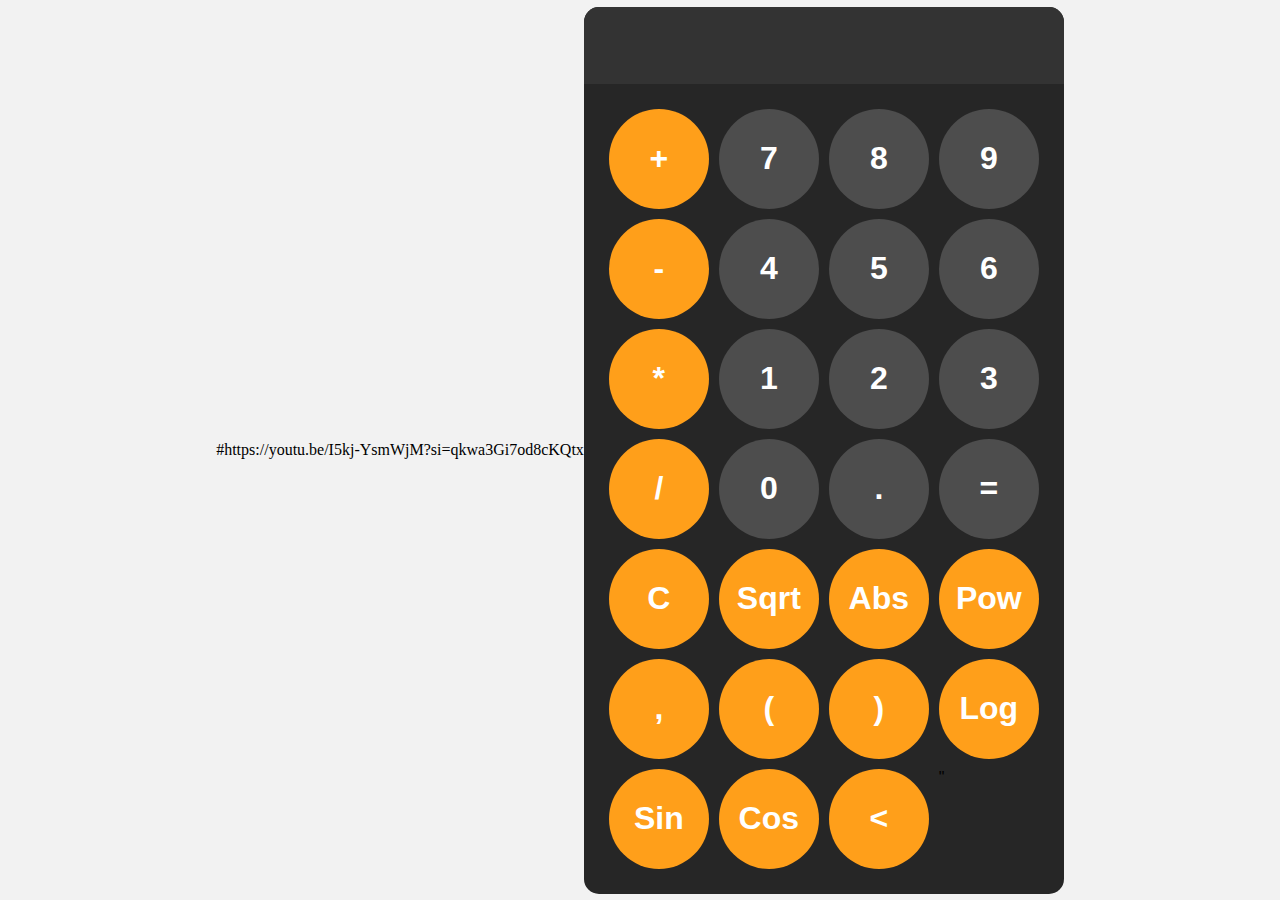
<file: Calculator Graphic/Index.html>
#https://youtu.be/I5kj-YsmWjM?si=qkwa3Gi7od8cKQtx
<!DOCTYPE html>
<html lang ="en">
    <head>
        <meta charset="UTF-8">
        <meta name ="viewport" content="width=device-width , initial-scale=1.0">
        <title>Document</title>
        <link rel ="stylesheet" href="styles.css">
    </head>
    <body>
        <div id="calculator">
            <input id ="display" readonly>
            <div id="keys">
                <button onclick="appendToDisplay('+')" class="operator-btn">+</button>
                <button onclick="appendToDisplay('7')">7</button>
                <button onclick="appendToDisplay('8')">8</button>
                <button onclick="appendToDisplay('9')">9</button>
                <button onclick="appendToDisplay('-')" class="operator-btn">-</button>
                <button onclick="appendToDisplay('4')">4</button>
                <button onclick="appendToDisplay('5')">5</button>
                <button onclick="appendToDisplay('6')">6</button>
                <button onclick="appendToDisplay('*')" class="operator-btn">*</button>
                <button onclick="appendToDisplay('1')">1</button>
                <button onclick="appendToDisplay('2')">2</button>
                <button onclick="appendToDisplay('3')">3</button>
                <button onclick="appendToDisplay('/')" class="operator-btn">/</button>
                <button onclick="appendToDisplay('0')">0</button>
                <button onclick="appendToDisplay('.')">.</button>
                <button onclick="calculate()">=</button>
                <button onclick="clearDisplay()" class="operator-btn">C</button>
                <button onclick="appendToDisplay('Math.sqrt')"class="operator-btn">Sqrt</button>
                <button onclick="appendToDisplay('Math.abs')"class="operator-btn">Abs</button>
                <button onclick="appendToDisplay('Math.pow')"class="operator-btn">Pow</button>
                <button onclick="appendToDisplay(',')"class="operator-btn">,</button>
                <button onclick="appendToDisplay('(')"class="operator-btn">(</button>
                <button onclick="appendToDisplay(')')"class="operator-btn">)</button>
                <button onclick="appendToDisplay('Math.log')"class="operator-btn">Log</button>
                <button onclick="appendToDisplay('Math.sin')"class="operator-btn">Sin</button>
                <button onclick="appendToDisplay('Math.cos')"class="operator-btn">Cos</button>
                <button onclick="Del()"class="operator-btn"><</button>"
            </div>
        </div>
        <script src="index.js"></script>
    </body>
</html>
</file>
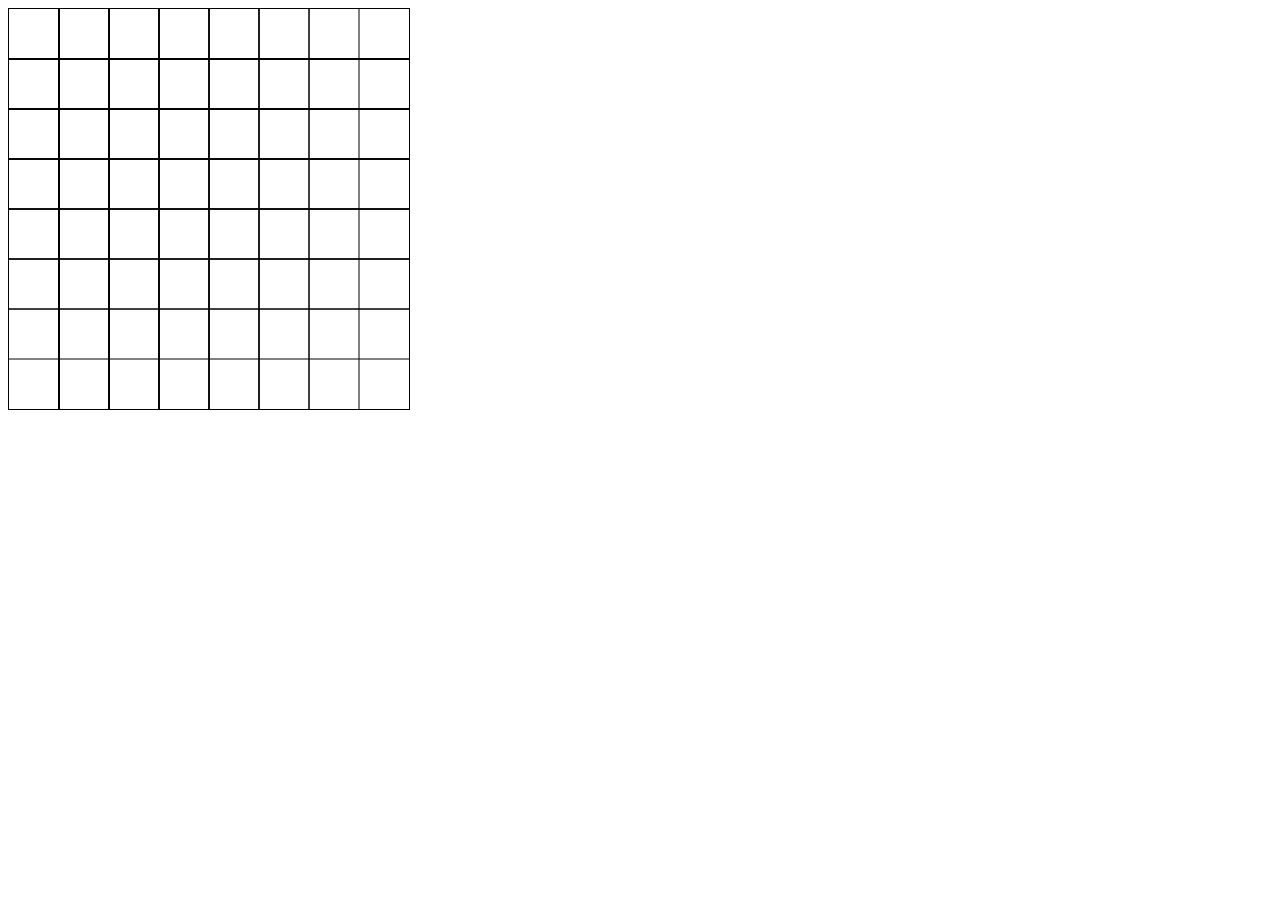
<file: Chess Grid.html>
<!DOCTYPE html>
<html>
<body>

<canvas id="myCanvas" width="400" height="400" style="border:1px solid #000000;">
Your browser does not support the HTML canvas tag.</canvas>

<script>
var c = document.getElementById("myCanvas");
var ctx = c.getContext("2d");

ctx.beginPath();
for (let i =50; i < 400 ; i +=50)
{
ctx.moveTo(i,0);
ctx.lineTo(i,400);
ctx.moveTo(0,i);
ctx.lineTo(400,i);
ctx.stroke();
}

</script>

</body>
</html>
</file>
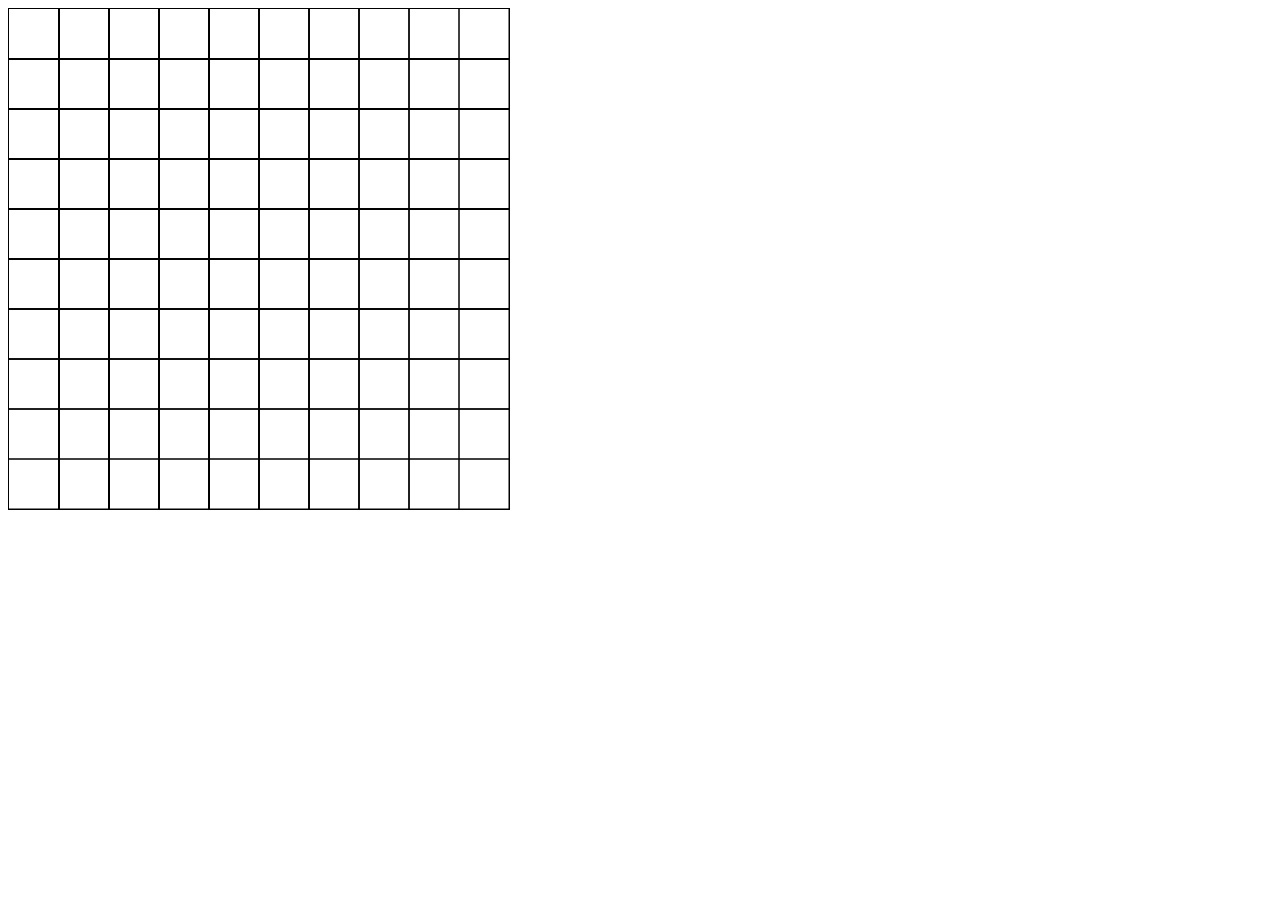
<file: Grid Create Custom size.html>
<!DOCTYPE html>
<html>
<body>

<canvas id="myCanvas" width="500" height="500" style="border:1px solid #000000;">
Your browser does not support the HTML canvas tag.</canvas>

<script>
var c = document.getElementById("myCanvas");
var ctx = c.getContext("2d");
var n = 10 ;

for (let i =1; i <= n ; i ++)
{
ctx.moveTo(i/n*(c.width),0);
ctx.lineTo(i/n*(c.width),c.height);
ctx.moveTo(0,i/n*(c.height));
ctx.lineTo(c.width,i/n*(c.height));
ctx.stroke();
}

</script>

</body>
</html>
</file>
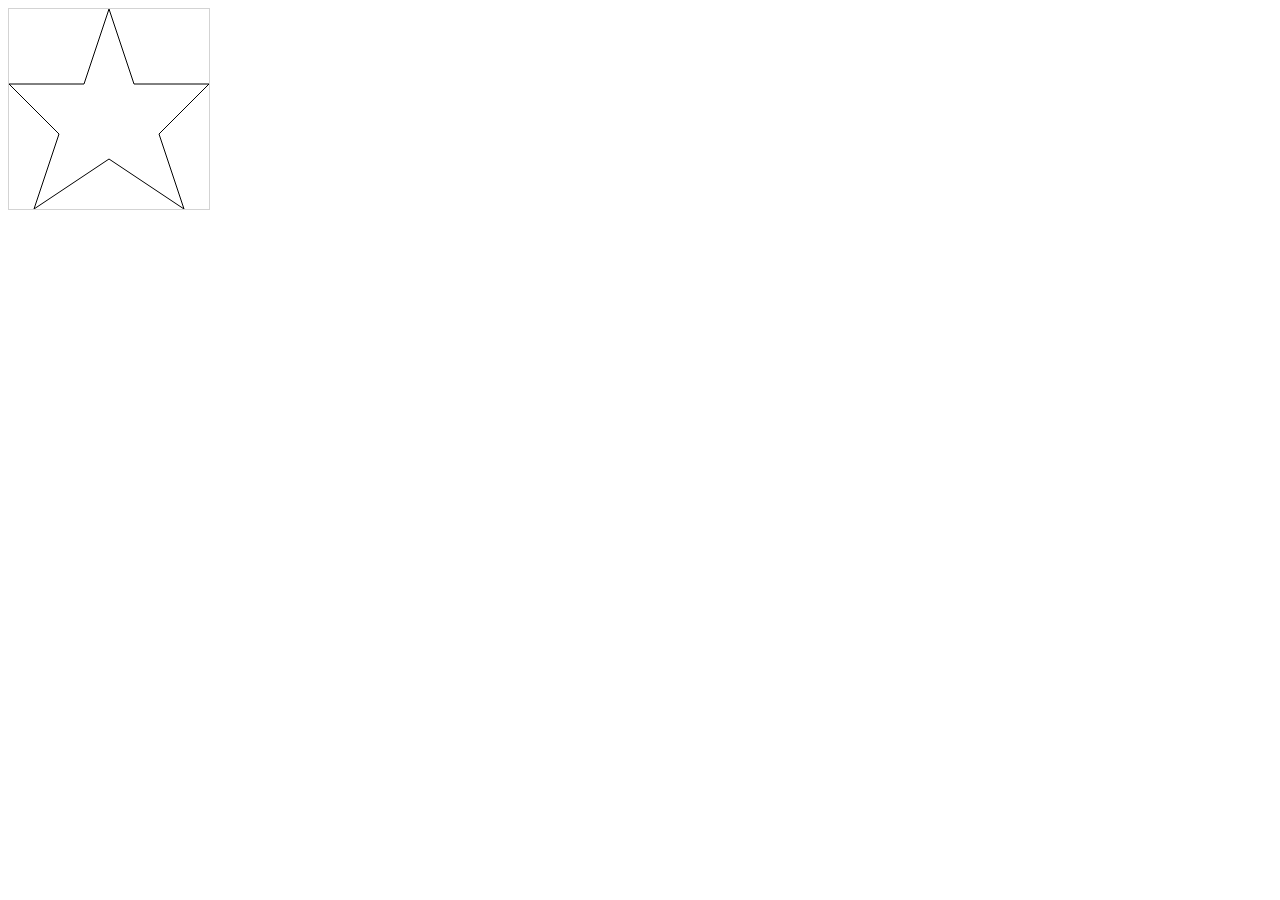
<file: Star Canvas .html>
<!DOCTYPE html>
<html>
<body>

<canvas id="myCanvas" width="200" height="200" style="border:1px solid #d3d3d3;">
Your browser does not support the HTML canvas tag.</canvas>

<script>
var c = document.getElementById("myCanvas");
var ctx = c.getContext("2d");
ctx.moveTo(100,0);
ctx.lineTo(75,75);
ctx.lineTo(0,75);
ctx.lineTo(50,125);
ctx.lineTo(25,200);
ctx.lineTo(100,150);
ctx.lineTo(175,200);
ctx.lineTo(150,125);
ctx.lineTo(200,75);
ctx.lineTo(125,75);
ctx.lineTo(100,0);

ctx.stroke();
</script>

</body>
</html>
</file>
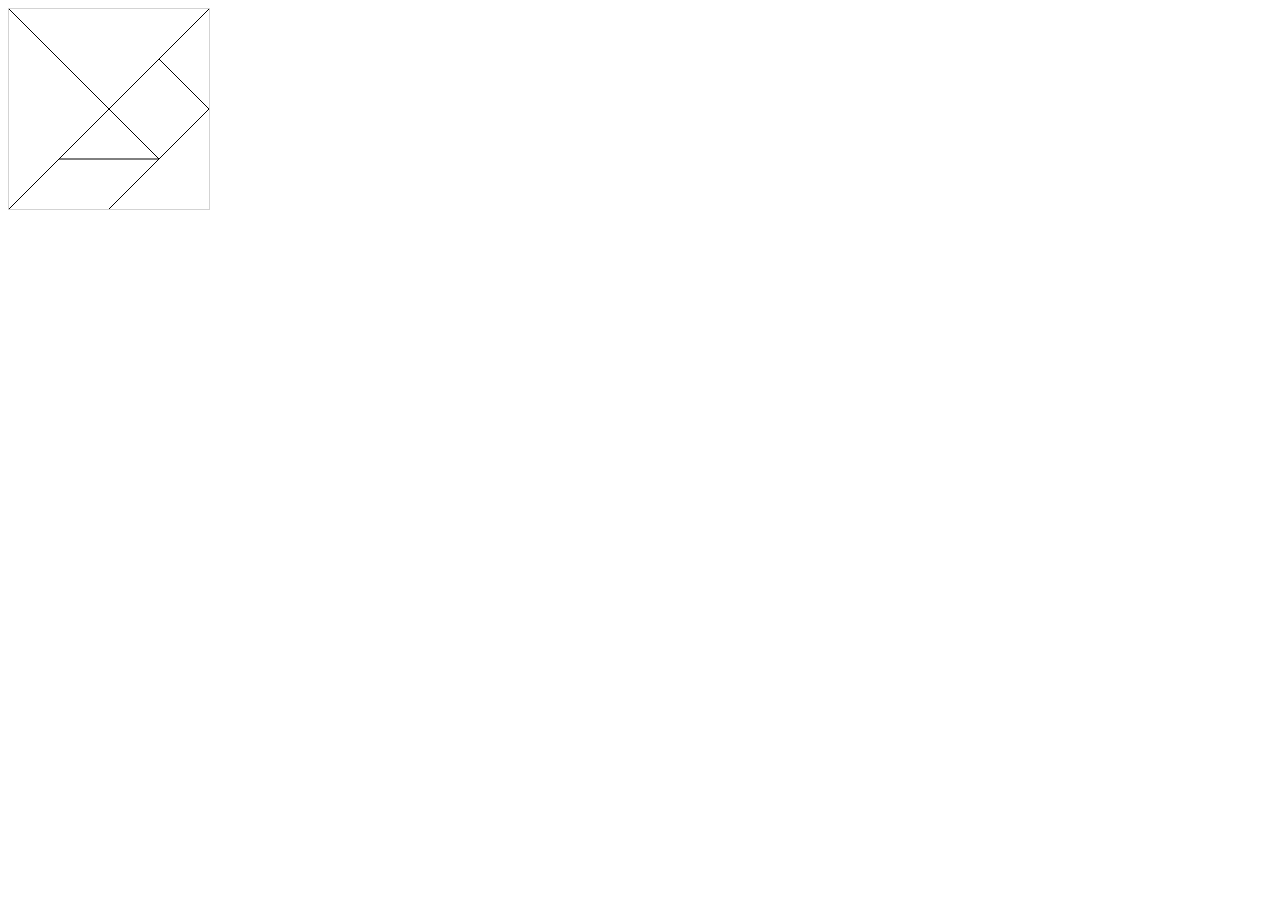
<file: Tangram Drawing.html>
<!DOCTYPE html>
<html>
<body>

<canvas id="myCanvas" width="200" height="200" style="border:1px solid #d3d3d3;">
Your browser does not support the HTML canvas tag.</canvas>

<script>
var c = document.getElementById("myCanvas");
var ctx = c.getContext("2d");
ctx.moveTo(200,0);
ctx.lineTo(0,200);
ctx.moveTo(100,100);
ctx.lineTo(0,0);
ctx.moveTo(200,100);
ctx.lineTo(100,200);
ctx.moveTo(200,100);
ctx.lineTo(150,50);
ctx.moveTo(100,100);
ctx.lineTo(150,150);
ctx.moveTo(150,150);
ctx.lineTo(50,150);
ctx.stroke();
</script>

</body>
</html>
</file>
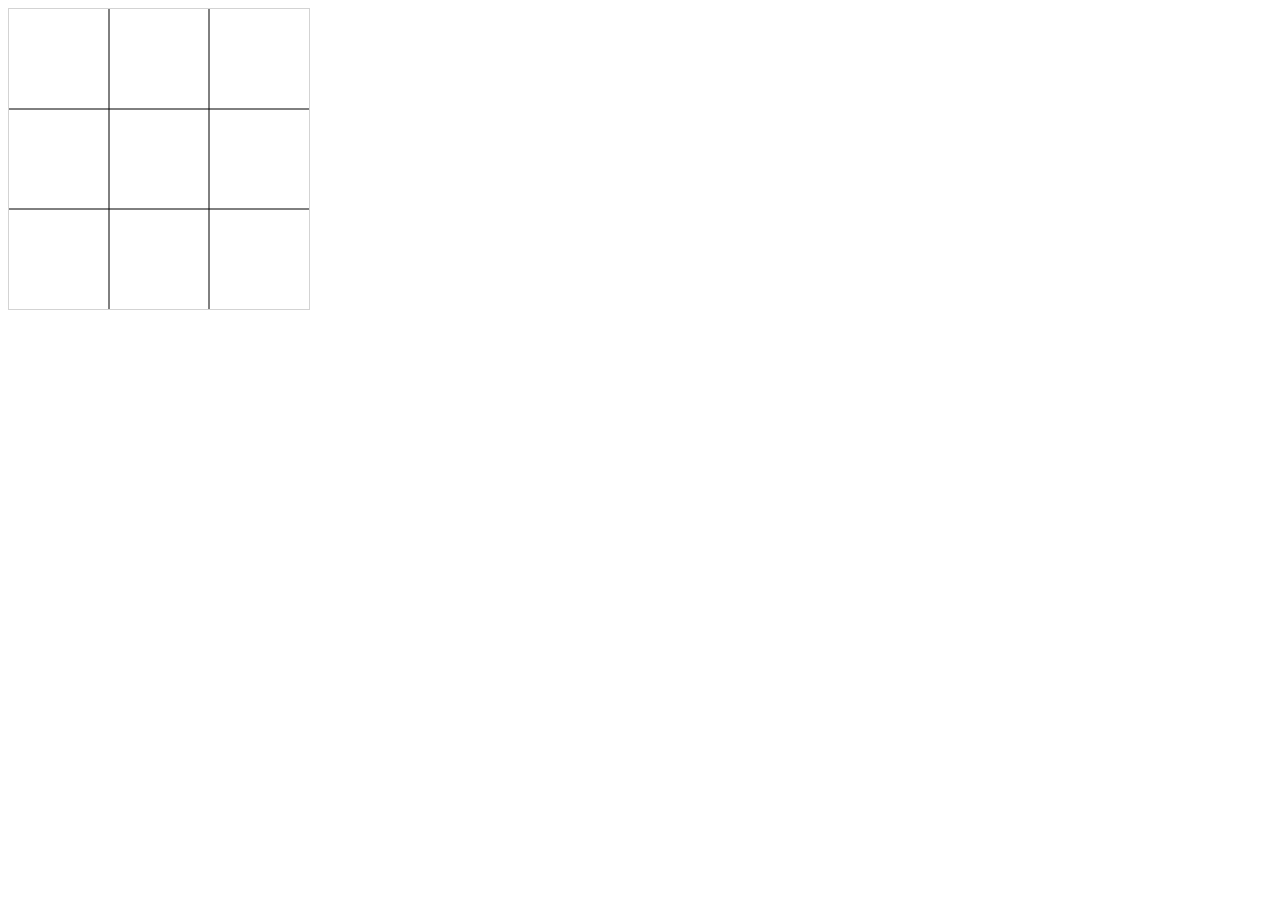
<file: TicTacToe CanvasGrid.html>
<!DOCTYPE html>
<html>
<body>

<canvas id="myCanvas" width="300" height="300" style="border:1px solid #d3d3d3;">
Your browser does not support the HTML canvas tag.</canvas>

<script>
var c = document.getElementById("myCanvas");
var ctx = c.getContext("2d");
ctx.moveTo(100,0);
ctx.lineTo(100,300);
ctx.moveTo(200,0);
ctx.lineTo(200,300);
ctx.moveTo(0,100);
ctx.lineTo(300,100);
ctx.moveTo(0,200);
ctx.lineTo(300,200);


ctx.stroke();
</script>

</body>
</html>
</file>
<file: Calculator Graphic/styles.css>
/* File: styles.css */

body {
    margin: 0;
    display: flex;
    justify-content: center;
    align-items: center;
    height: 100vh;
    background-color: hsl(0, 0%, 95%);
}

#calculator {
    font-family: Arial, sans-serif;
    background-color: hsl(0, 0%, 15%);
    border-radius: 15px;
    max-width: 500px;
    overflow: hidden;
}

#display {
    width: 100%;
    padding: 20px;
    font-size: 2rem;
    text-align: left;
    border: none;
    background-color: hsl(0, 0%, 20%);
    color: white;
}

#keys {
    display: grid;
    grid-template-columns: repeat(4, 1fr);
    gap: 10px;
    padding: 25px;
}

button {
    width: 100px;
    height: 100px;
    border-radius: 50px;
    border: none;
    background-color: hsl(0, 0%, 30%);
    color: white;
    font-size: 2rem;
    font-weight: bold;
    cursor: pointer;
}

button:hover {
    background-color: hsl(0, 0%, 40%);
}

button:active {
    background-color: hsl(0, 0%, 50%);
}

.operator-btn {
    background-color: hsl(35, 100%, 55%);
}

.operator-btn:hover {
    background-color: hsl(35, 100%, 65%);
}

.operator-btn:active {
    background-color: hsl(35, 100%, 75%);
}
</file>
